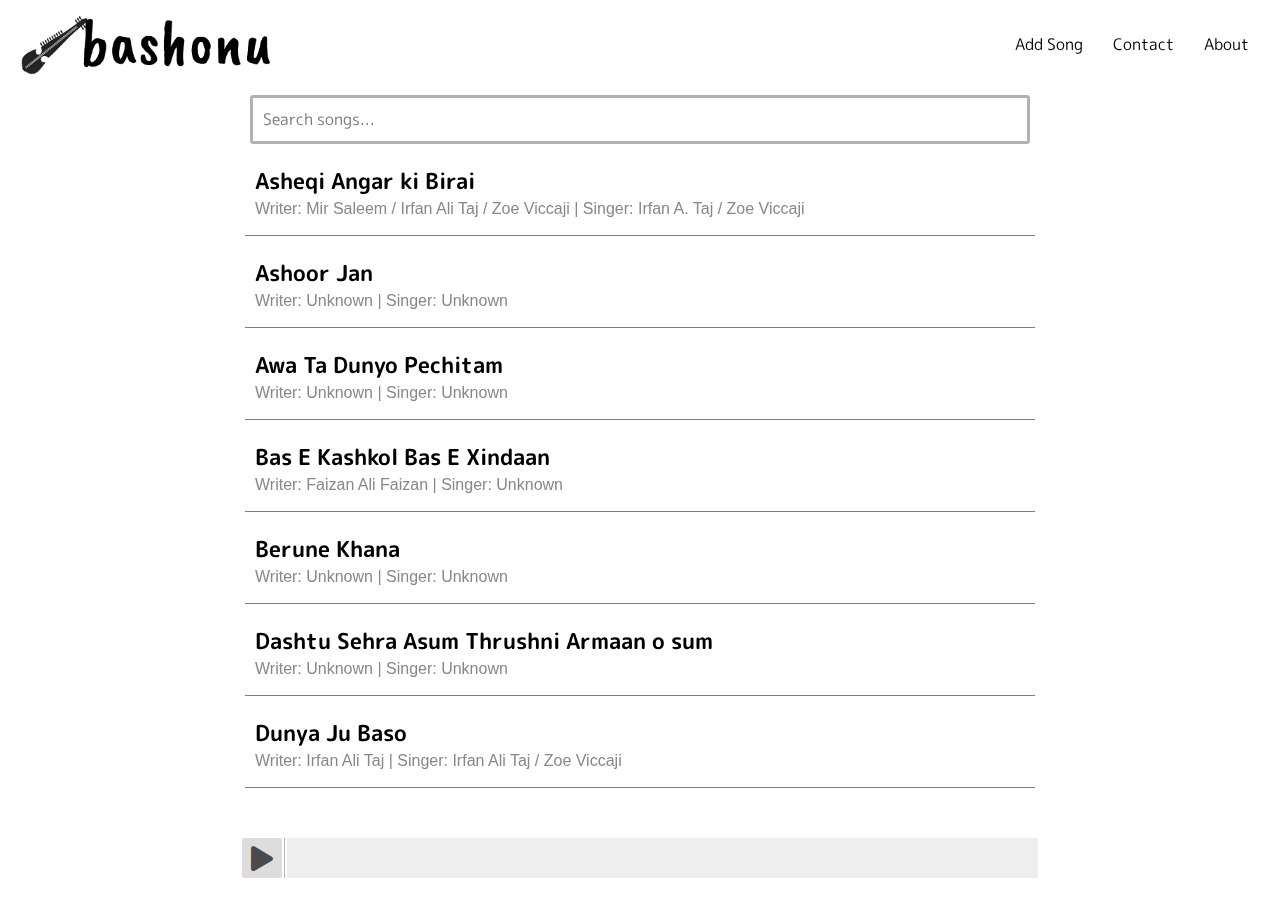
<file: index.html>
<!DOCTYPE html>
<html lang="en">

<head>
    <!-- Google tag (gtag.js) -->
    <script async src="https://www.googletagmanager.com/gtag/js?id=G-XNT2C2XRQ6"></script>
    <script>
    window.dataLayer = window.dataLayer || [];
    function gtag(){dataLayer.push(arguments);}
    gtag('js', new Date());

    gtag('config', 'G-XNT2C2XRQ6');
    </script>

    <meta charset="UTF-8">
    <meta name="viewport" content="width=device-width, initial-scale=1.0">
    
    <!-- SEO Tags -->
    <meta name="description" content="Discover Chitrali songs, traditional Khowar music, and cultural heritage on Bashonu. Listen to the latest Chitrali songs and access song lyrics. Explore and contribute to preserving Chitrali musical traditions." />
    <meta name="keywords" content="Chitrali songs, traditional Chitrali music, Khowar songs, Chitrali lyrics, Chitral, Khowar music, Chitrali heritage, Chitrali culture, latest Chitrali songs, traditional Khowar songs" />
    <meta property="og:title" content="Chitrali Songs | Traditional Khowar Music | Bashonu" />
    <meta property="og:description" content="Discover traditional Chitrali songs and Khowar music. Explore Chitral's rich cultural heritage through music." />
    <meta property="og:url" content="http://bashonu.com" />
    <meta property="og:type" content="website" />
    
    <title>Chitrali Songs | Traditional Khowar Music | Bashonu</title>

    <link rel="stylesheet" href="style.css">
    <link href="https://fonts.googleapis.com/icon?family=Material+Icons+Outlined" rel="stylesheet">
    <link rel="preconnect" href="https://fonts.googleapis.com">
    <link rel="preconnect" href="https://fonts.gstatic.com" crossorigin>
    <link href="https://fonts.googleapis.com/css2?family=Comfortaa&display=swap" rel="stylesheet">
    <link rel="stylesheet" href="https://cdnjs.cloudflare.com/ajax/libs/font-awesome/5.15.3/css/all.min.css">

    <!-- Schema.org Structured Data -->
    <script type="application/ld+json">
    {
      "@context": "https://schema.org",
      "@type": "MusicAlbum",
      "name": "Traditional and Latest Chitrali Songs",
      "url": "https://bashonu.com",
      "description": "Discover traditional Chitrali songs and Khowar music. Listen to the latest Chitrali songs and explore the rich cultural heritage of Chitral.",
      "keywords": "Chitrali songs, traditional Khowar music, Chitrali heritage, Chitral culture, Khowar songs",
      "genre": "Traditional Music",
      "publisher": {
        "@type": "Organization",
        "name": "Bashonu"
      }
    }
    </script>

    <script src="music-list.js"></script>
</head>


<body>

    <header>
        <a href="#" class="logo" onclick="removeIndexFromWURL()">
            <img src="images/bashonu1.png" alt="Bashonu - Traditional Chitrali Songs and Chitrali Music Platform" />
        </a>
        <div class="headerIcons">
            <div class="settings" onclick="window.open('https://forms.gle/S4PjJm2cEhA5zXCW6', '_blank')">
                <span class="iconText">Add Song</span>
            </div> 
            <div class="settings" onclick="window.open('https://forms.gle/exhLZPiT5nVPAHtBA', '_blank')">
                <span class="iconText">Contact</span>
            </div>
            <a href="info/info.html" class="settings">
                <span class="iconText">About</span>
            </a>
        </div>

        <div class="dropdown-trigger">
            <!-- <span class="material-icons-outlined">menu</span> -->
            <span id="listIcon" class="material-icons-outlined">format_list_bulleted</span>
            <!-- <span>List</span> -->
            <div class="dropdown-content">
                <div class="settings" onclick="window.open('https://forms.gle/S4PjJm2cEhA5zXCW6', '_blank')">Add Song</div>
                <div class="settings" onclick="window.open('https://forms.gle/exhLZPiT5nVPAHtBA', '_blank')">Contact</div>
                <a class="settings" href="info/info.html" >About</a>
            </div>
        </div>

        
    </header>
    

    <div class="mainWrapper">

        <div class="searchdiv">
            <div class="searchBar">
                <input type="text" id="searchInput" placeholder="Search songs...">
            </div>
        </div>

        <div class="lyricsContainer">

            <div class="lyricsHeader">
                <span class="material-icons-outlined" id="close-lyrics">arrow_back</span>
                <div class="languageSelector">
                    <button id="englishBtn">English</button>
                    <button id="urduBtn">Urdu</button>
                </div>
                <div class="lyricsInfo">
                    <p class="nameLyrics" id="nameLyrics">Song Name</p>
                </div>
            </div>

            <hr>

            <div class="lyricsdiv">
                <div class="lyrics" id="lyrics"></div>
            </div>

            

        </div>
        <div class="main"></div>
    </div>


    <div class="playSong">
        <div style="align-items: center; background: rgb(255, 255, 255); border-radius: 2px; color: rgb(255, 255, 255); display: flex; flex-direction: column; justify-content: center; margin: 20px auto; width: 100%; max-width: 800px; padding: 2px; position: relative; box-sizing: border-box;">
            <audio id="myAudio" style="display: none;">
                <source id="audioSource" src="" type="audio/mpeg">
                Your browser does not support the audio tag.
            </audio>
            <div style="display: flex; align-items: center; width: 100%; gap: 2px; box-sizing: border-box;">
                <button id="playPauseBtn" style="border: none; background-color: rgb(221, 221, 221); color: rgb(96, 26, 170); width: 40px; height: 40px; border-radius: 2px; cursor: pointer; flex-shrink: 0; box-sizing: border-box; display: flex; align-items: center; justify-content: center;">
                    <i id="playPauseIcon" class="fas fa-play" style="font-size: 25px;"></i>
                </button>
                <div style="width: 1px; height: 40px; background-color: rgba(106, 106, 106,0.5);"></div> <!-- Line Separator -->
                <div style="background: rgb(238, 238, 238); border-radius: 2px; overflow: hidden; position: relative; flex-grow: 1; height: 40px; cursor: pointer; box-sizing: border-box;" id="progressContainer">
                    <div id="progressBar" style="background: rgb(183, 183, 183); height: 100%; width: 0%; box-sizing: border-box;"></div>
                </div>
            </div>
        </div>   
    </div>
    

    <script src="script.js"></script>
</body>
</html>
</file>
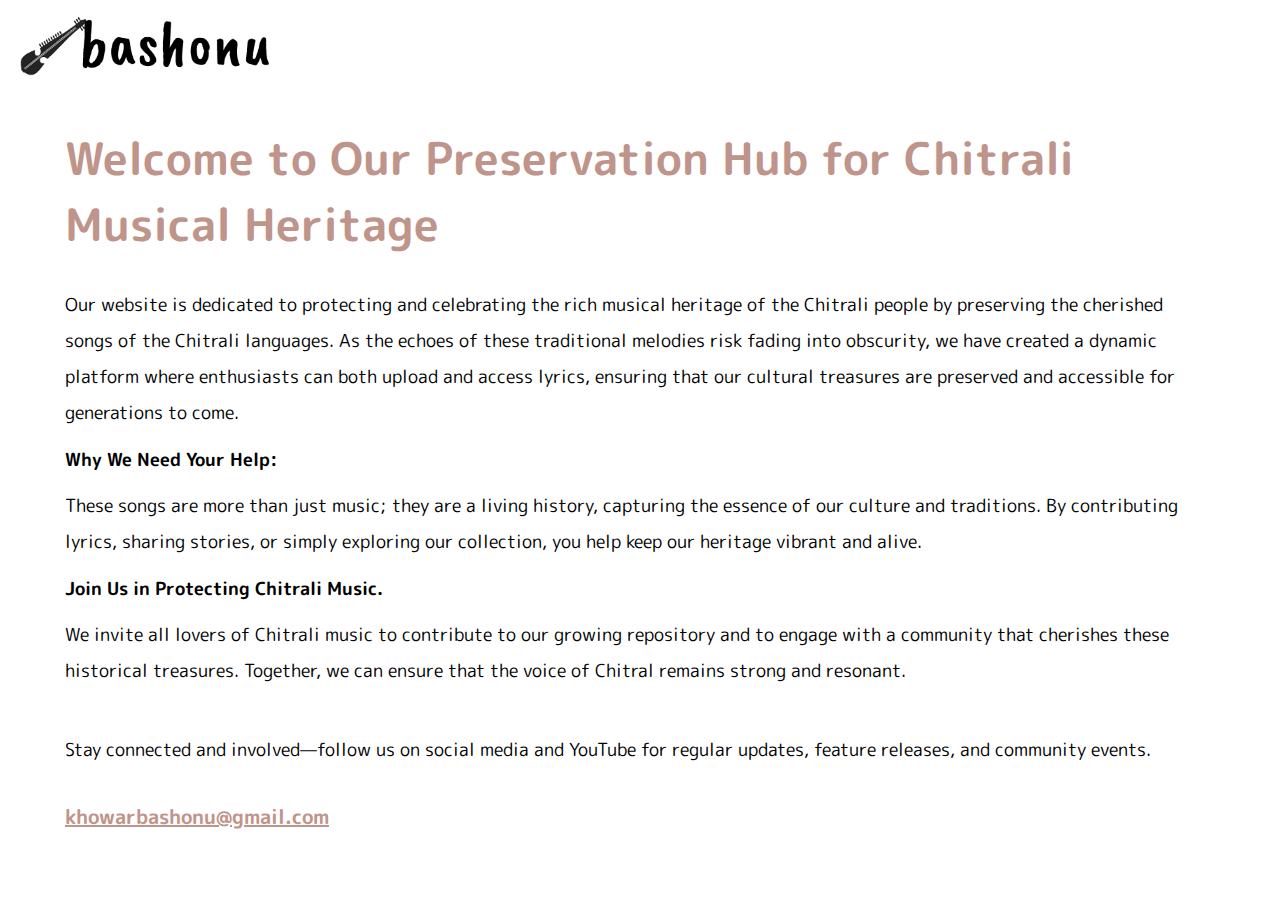
<file: info/info.html>
<!DOCTYPE html>
<html lang="en">
<head>

    <!-- Google tag (gtag.js) -->
    <script async src="https://www.googletagmanager.com/gtag/js?id=G-XNT2C2XRQ6"></script>
    <script>
    window.dataLayer = window.dataLayer || [];
    function gtag(){dataLayer.push(arguments);}
    gtag('js', new Date());

    gtag('config', 'G-XNT2C2XRQ6');
    </script>

    <meta charset="UTF-8">
    <meta name="viewport" content="width=device-width, initial-scale=1.0">

    <meta name="description" content="Learn about Bashonu.com and our mission to preserve and celebrate Chitrali music and cultural heritage. Discover how you can contribute to protecting traditional Khowar songs." />
    <meta name="keywords" content="About Bashonu, Chitrali music preservation, Khowar language songs, cultural heritage, Chitrali traditions, music preservation, Chitrali community, traditional songs of Chitral, Chitrali music, Chitrali songs, traditional Chitrali songs, Chitral, Latest Chitrali Songs, Chitrali culture, Chitrali heritage, Chitrali lyrics, Chitrali history, Khowar songs, Latest Khowar songs, khowar music, ishtok, Chitrali ishtok, Khowar Ishtok, music preservation, Bashonu, gaana, Pakistan music, Music of the North, cultural heritage" />
    <meta property="og:title" content="Bashonu - About Us | Preserving Chitrali Music and Heritage" />
    <meta property="og:description" content="Explore Bashonu.com to learn about our efforts to safeguard the rich musical heritage of Chitral. Join us in preserving traditional Khowar songs and cultural treasures." />
    <!-- <meta property="og:image" content="http://bashonu.com/images/chitrali-culture.jpg" /> -->
    <meta property="og:url" content="http://bashonu.com/info.html" />
    <meta property="og:type" content="website" />

    <title>Bashonu - About us | Chitrali Songs</title>

    <link rel="stylesheet" href="infoo.css">
    <link href="https://fonts.googleapis.com/icon?family=Material+Icons+Outlined"
      rel="stylesheet">
      <link rel="preconnect" href="https://fonts.googleapis.com">
      <link rel="preconnect" href="https://fonts.gstatic.com" crossorigin>
      <link href="https://fonts.googleapis.com/css2?family=M+PLUS+Rounded+1c:wght@400;700&display=swap" rel="stylesheet">
    <script src="infoo.js"></script>
   


</head>
<body>

    <header>
        <a href="../index.html" class="logo" onclick="navigateToParentDirectory()">
            <img src="../images/bashonu1.png" alt="" >
        <a>       
    </header>

    

    <div class="mainWrapper">

        <div class="main" id="main">
            <h2 class="title">Welcome to Our Preservation Hub for Chitrali Musical Heritage</h2>
            <p>Our website is dedicated to protecting and celebrating the rich musical heritage of the Chitrali people by preserving the cherished songs of the Chitrali languages. As the echoes of these traditional melodies risk fading into obscurity, we have created a dynamic platform where enthusiasts can both upload and access lyrics, ensuring that our cultural treasures are preserved and accessible for generations to come.</p>
            <h4 class="subtitle">Why We Need Your Help:</h4>  
            <p>These songs are more than just music; they are a living history, capturing the essence of our culture and traditions. By contributing lyrics, sharing stories, or simply exploring our collection, you help keep our heritage vibrant and alive.</p>
            <h4 class="subtitle">Join Us in Protecting Chitrali Music.</h4>
            <p>We invite all lovers of Chitrali music to contribute to our growing repository and to engage with a community that cherishes these historical treasures. Together, we can ensure that the voice of Chitral remains strong and resonant.</p>
            <br>
            <p>Stay connected and involved—follow us on social media and YouTube for regular updates, feature releases, and community events.</p>
            <br>
            <a href="mailto:khowarbashonu@gmail.com" class="email-link" style="text-decoration: underline;">khowarbashonu@gmail.com</a>

        </div>
    </div>
    
</body>
</html>
</file>
<file: style.css>
@import url('https://fonts.googleapis.com/css2?family=Noto+Nastaliq+Urdu:wght@500&display=swap');
@import url('https://fonts.googleapis.com/css2?family=M+PLUS+Rounded+1c:wght@300&display=swap');

@font-face {
    font-family: 'Nafees Nastaleeq';
    src: url('Nafees222.ttf') format('truetype');
}

@font-face {
    font-family: 'Nafees Nastaleeq2';
    src: url('nafees-nastaleeq.ttf') format('truetype');
}

@font-face {
    font-family: 'Scheheraz';
    src: url('ScheherazadeNew-Medium.ttf') format('truetype');
}

* {
    margin: 0;
    padding: 0;
    box-sizing: border-box;
    color: white;
}

body {
    display: flex;
    align-items: center;
    flex-direction: column;
    background: black;
    min-width: 250px;
    font-family: 'M PLUS Rounded 1c', sans-serif;
    -webkit-user-select: none;
    -webkit-touch-callout: none;
    -moz-user-select: none;
    -ms-user-select: none;
    user-select: none;
    background: white;
}

body::-webkit-scrollbar {
    width: 0;
    height: 0;
}

img {
    cursor: pointer;
}

header {
    height: 90px;
    min-width: 300px;
    width: 100%;
    top: 0;
    margin-bottom: 10px;
    position: fixed;
    border-bottom-right-radius: 10px;
    border-bottom-left-radius: 10px;
    display: flex;
    justify-content: space-between;
    align-items: center;
    border: 1px solid rgba(255, 255, 255, 0.13);
    background: white;
    z-index: 3;
}

.headerIcons {
    display: flex;
    align-items: center;
    margin: 20px;
    z-index: 2;
    flex-direction: row; /* Ensure icons are in a row */
    gap: 15px; /* Add some space between the icons */
}

.logo {
    width: 250px;
    min-width: 100px;
    display: flex;
    justify-content: center;
    align-items: center;
    margin: 20px;
}

header img {
    width: 100%;
}

.dropdown-trigger {
    display: none; 
    align-items: center;
    cursor: pointer;
}

.dropdown-content {
    display: none;
    position: absolute;
    background-color: rgb(226, 226, 226);
    color: black;
    z-index: 100;
    right: 0px;
    width: 130px;
    height: calc(100vh - 73px);
    border-radius: 5px;
}

/* .dropdown-content:hover{
    color: red;

} */

/* Settins options after dropdown */
.dropdown-content .settings{
    padding-left: 20px;
    color: black;
    font-family: 'M PLUS Rounded 1c', sans-serif;
    align-items: center;
    
}
.dropdown-content .settings:hover{
    border-radius: 5px;
    transition: color 0.3s ease;
    color: rgb(86, 86, 86);
    background-color: rgb(182, 182, 182);
}

.dropdown-content .material-icons-outlined{
    background: red;
}
@media (max-width: 768px) {
    .headerIcons .settings {
        display: none; /* Hide individual settings icons */
    }

    .dropdown-trigger {
        display: flex; /* Show dropdown trigger */
    }
}

/* .dropdown-trigger:hover .dropdown-content {
    display: block;
} */

.settings {
    display: flex;
    justify-content: space-between;
    align-items: center;
    padding: 5px;
    cursor: pointer;
    transition: background-color 0.3s ease, color 0.3s ease;
    border-bottom: 1px solid rgb(255, 255, 255);
}

.settings .iconText {
    padding-right: 5px;
    color: black;
}

.settings:hover .iconText,
.settings:hover .material-icons-outlined {
    transition: color 0.3s ease;
    color: #696969;
}

/* Change this to your desired color for the icons on top*/
.settings .material-icons-outlined {
    color: #000000; 
    transition: color 0.3s ease;
}

.settings:hover .material-icons-outlined {
    color: #ce1e1e; 
    transition: color 0.3s ease;
}

#listIcon {
    color: rgb(0, 0, 0);
    transition: color 0.3s ease;
    border-radius: 7px;
    padding: 2.5px;
}

#listIcon:hover {
    transition: color 0.3s ease;
    color: rgb(117, 117, 117);
}

a {
    text-decoration: none;
}

.mainWrapper {
    max-width: 800px;
    width: 100%;
    margin-top: 90px;
    position: fixed;
}


.searchdiv {
    margin-right: 10px;
    margin-left: 10px;
    /* background: blue; */
}

.searchBar {
    width: 100%;
    display: flex;
    justify-content: center;
    margin: 5px 0px 5px 0px;
    /* padding-left: 5px;
    padding-right: 5px; */
}

.searchBar input {
    width: 100%;
    max-width: 800px;
    padding: 10px;
    border: solid rgba(0, 0, 0, 0.3);
    border-radius: 3px;
    font-size: 16px;
    background-color: rgba(255, 255, 255, 0.1);
    color: black;
    font-family: 'M PLUS Rounded 1c', sans-serif;
    outline: none;
}

.searchBar input::placeholder {
    color: #7a7a7a;
}

/* .lyricsContainer {
    width: 100%;
    display: none;
    position: fixed;
    left: 50%;
    right: 50%;
    margin-top: 90px;
    top: 0px;
    border-radius: 10px;
    padding-top: 20px;
    padding-bottom: 20px;
    z-index: 4;
    transform: translate(-50%, 0%);
    height: calc(100vh - 250px);
    background: red;
    background-color: red;
    color: red;
}

.lyricsContainer.active {
    width: 90%;
    display: block;
    background: rgb(255, 255, 255);
} */

.lyricsContainer {
    width: 100%;  /* Changed from 100vw to 100% to ensure it aligns with the document flow */
    display: none; /* Hide by default, shown when active */
    position: fixed;
    left: 0;  /* Align to the left edge of the viewport */
    top: 90px;  /* Position it right below the header */
    padding: 20px;  /* Only vertical padding */
    z-index: 4;  /* Ensure it stays on top of other content */
    background-color: #fff;  /* Set background color to white or any desired color */
    box-sizing: border-box;  /* Include padding and border in the width calculation */
    height: calc(100vh - 90px);  /* Full viewport height minus the header height */
    overflow-y: auto;  /* Allow vertical scrolling if content overflows */
    margin: 0;  /* Remove any default margins */
    border-radius: 0;  /* Optional: remove border-radius for full width usage */
    overflow-x: hidden; /* Prevent horizontal scrolling */
}

.lyricsContainer.active {
    display: block;  /* Display the container when it is active */
}



.lyricsContainer.inactive {
    display: none;
    pointer-events: auto;
}

.lyricsHeader {
    display: flex;
    justify-content: space-between;
    align-items: center;
    padding: 0px;
    width: 100%;
}

.lyricsHeader .material-icons-outlined {
    font-size: 40px !important;
    margin: 0;
    padding: 0;
    cursor: pointer;
}

.lyricsContainer hr {
    width: 100%;
    align-self: center;
    margin: 10px;
    margin-left: 0px;
}

.lyricsdiv {
    background: white;
    background: red;
    width: 100%;
    /* padding: 10px; */
    height: calc(100vh - 260px);
    /* max-height: calc(100vh - 300px); */
}

.lyrics {
    overflow: scroll;
    font-family: 'Noto Nastaliq Urdu', serif, Arial, sans-serif;
    font-size: 16px;
    line-height: 1.5;
    letter-spacing: 1px;
    text-align: center;
    text-transform: uppercase;
    /* height: calc(100vh - 250px); */
    background: white; 
    height: 100%;
}

.lyrics::-webkit-scrollbar {
    width: 0;
    height: 0;
}

.lyricsInfo {
    display: flex;
}

.lyricsInfo p {
    margin-right: 5px;
    font-size: 15px;
    color: black;
}

.main {
    overflow-y: scroll;
    max-height: calc(100vh - 150px);
    margin-top: 5px;
    padding: 5px;
}

.main::-webkit-scrollbar {
    width: 0;
    height: 0;
}

.song {
    background: rgba(255, 255, 255, 0.15);
    border-bottom: 1px solid rgba(0, 0, 0, 0.5);
    border-radius: 0;
    padding: 10px;
    margin-bottom: 10px;
}

.songInfo {
    display: flex;
    cursor: pointer;
}

.songInfo p {
    margin-right: 10px;
}

.songInfo {
    cursor: pointer;
}

.name {
    font-size: 21px;
    cursor: pointer;
}

.songInfo {
    font-size: 15px;
    opacity: 0.9;
    line-height: 35px;
}

.material-icons-outlined {
    font-size: 40px !important;
    cursor: pointer;
    color: white;
}

.blurBackground {
    filter: blur(5px);
    -webkit-filter: blur(5px);
    pointer-events: none;
}

.languageSelector {
    display: flex;
    justify-content: center;
    margin-top: 0 10px;
}

#close-lyrics.material-icons-outlined {
    color: rgba(0, 0, 0, 0.7);
    transition: color 0.3s ease;
    border-radius: 7px;
}

#close-lyrics.material-icons-outlined:hover {
    color: rgba(0, 0, 0, 0.5);
}

.languageSelector button {
    padding: 8px 20px;
    margin: 0 10px;
    color: rgba(0, 0, 0, 0.7);
    border: none;
    font-size: 16px;
    cursor: pointer;
    font-family: 'Comfortaa', cursive, 'sans-serif';
    transition: background-color 0.3s, transform 0.2s;
    outline: none;
    background: white;
}

.languageSelector button:hover {
    transform: scale(1.05);
    color: rgba(0, 0, 0, 0.7);
}

.languageSelector button:focus {
    outline: none;
    border-bottom: 1px solid rgb(0, 0, 0);
}

/* .playSong {
    margin-top: 10px;
} */

.playSong {
    position: fixed;
    bottom: 0;
    left: 0;
    width: 100%;
    background: rgb(255, 255, 255);
    padding: 0px;
    z-index: 100;
    /* box-shadow: 0 -2px 10px rgba(0, 0, 0, 0.1); */
}


#playPauseBtn {
    border: none;
    background-color: rgb(221, 221, 221);
    color: rgb(0, 0, 0);
    width: 40px;
    height: 40px;
    border-radius: 2px;
    cursor: pointer;
    flex-shrink: 0;
    box-sizing: border-box;
    display: flex;
    align-items: center;
    justify-content: center;
}

#playPauseBtn i {
    font-size: 25px;
    color: rgb(74, 74, 74);
}

@media (max-width: 768px) {
    .headerIcons .settings {
        display: none;
    }

    .dropdown-trigger {
        display: inline-block;
    }
}
</file>
<file: info/infoo.css>
@import url('https://fonts.googleapis.com/css2?family=Noto+Nastaliq+Urdu:wght@500&display=swap');

@import url('https://fonts.googleapis.com/css2?family=M+PLUS+Rounded+1c:wght@300&display=swap');

* {
    margin: 0;
    color: white;
}

body {
    display: flex;
    align-items: center;
    flex-direction: column;
    min-width: 250px;
    font-family: 'M PLUS Rounded 1c', sans-serif;
    background: white;
}

body::-webkit-scrollbar {
    width: 0;
    height: 0;
}

img {
    cursor: pointer;
}

header {
    height: 90px;
    min-width: 300px;
    width: 100%;
    top: 0;
    margin-bottom: 10px;
    position: fixed;
    border-bottom-right-radius: 10px;
    border-bottom-left-radius: 10px;
    display: flex;
    justify-content: space-between;
    align-items: center;
    border: 1px solid rgba(255, 255, 255, 0.13);
    background: white;
    z-index: 3;
}

.logo {
    width: 250px;
    min-width: 100px;
    display: flex;
    justify-content: center;
    align-items: center;
    margin: 20px;
}

header img{
    width: 100%;
}

a {
    text-decoration: none;
  }


.mainWrapper {
    max-width: 1200px;
    /* width: 100%; */
    margin-top: 100px;
    margin-right: 10px;
    margin-left: 10px;
    top: 50px;
    display: flex;
    align-items: center;
}

.main {
    overflow-y: scroll;
    max-height: calc(100vh - 100px);
    margin-top: 5px;
    padding: 20px;
    margin: 5px;
    /* margin-right: 10px; */
    border-radius: 5px;
}

.main p{
    color: black;
}

.main::-webkit-scrollbar {
    width: 0;
    height: 0;
}

.material-icons-outlined {
    font-size: 40px !important;
    cursor: pointer;
    color: white;
}

.title {
    color: rgb(191, 148, 138);
    font-family: "M PLUS Rounded 1c", sans-serif;
    font-weight: 700;
    font-style: normal;
    font-size: 45px;
    margin-bottom: 30px;
}

.main p {
    font-size: 18px;
    margin-top: 10px;
    margin-bottom: 10px;
    line-height: 2;
}


.subtitle {
    color: black;
    font-style: normal;
    margin-top: 15px;
    margin-bottom: 15px;
    font-size: 18px;
}

.main .email-link {
    color: rgb(191, 148, 138);
    text-decoration: underline; 
    font-weight: bold; 
    font-size: 20px;
}

.main .email-link:hover {
    color: rgb(209, 162, 151);
    text-decoration: none;
}
</file>
